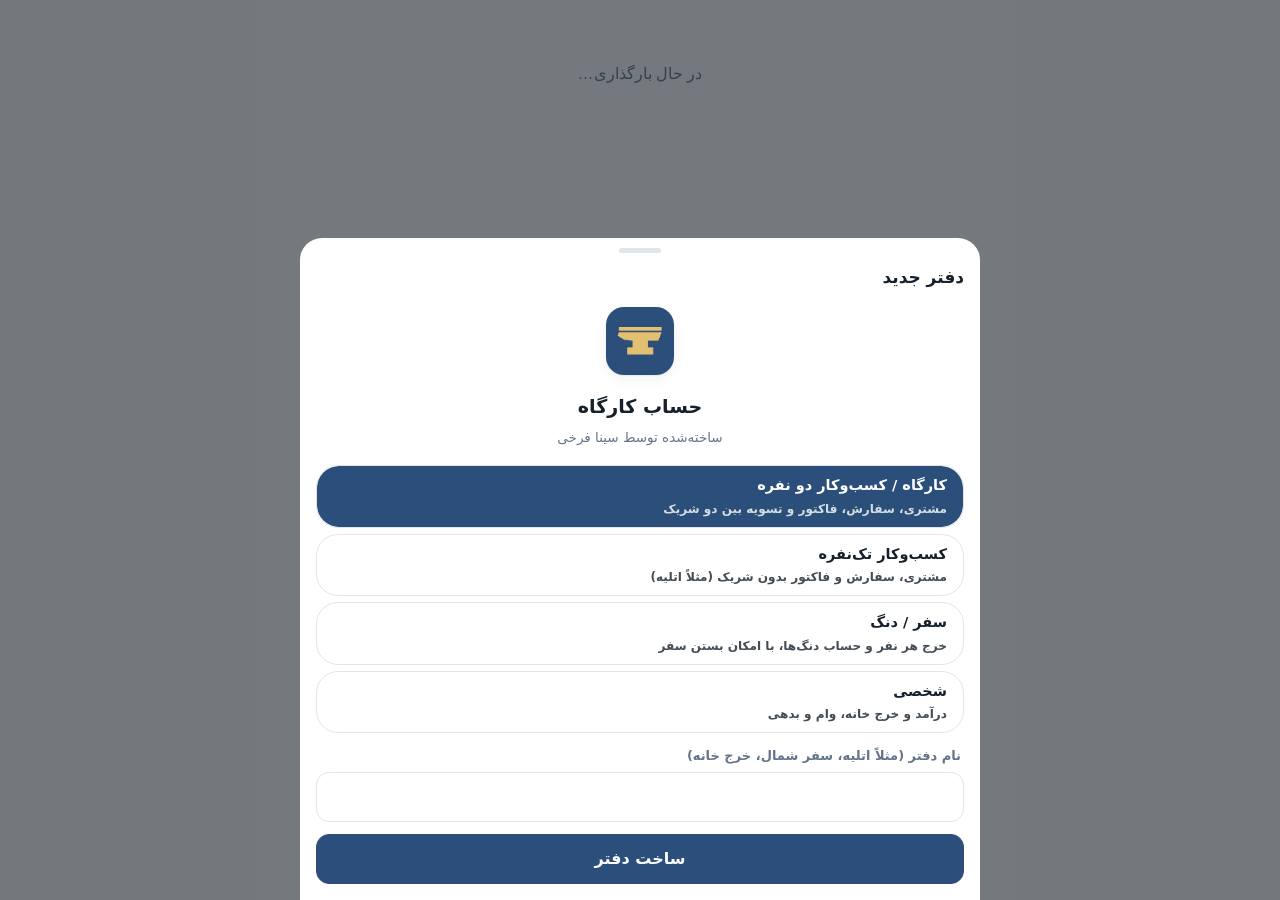
<file: index.html>
<!DOCTYPE html>
<html lang="fa" dir="rtl">
<head>
<meta charset="utf-8">
<meta name="viewport" content="width=device-width,initial-scale=1,viewport-fit=cover">
<meta name="theme-color" content="#1B3452">
<meta name="color-scheme" content="light">
<meta name="apple-mobile-web-app-capable" content="yes">
<meta name="mobile-web-app-capable" content="yes">
<meta name="apple-mobile-web-app-title" content="حساب کارگاه">
<link rel="manifest" href="manifest.json">
<link rel="apple-touch-icon" href="icon-180.png">
<link rel="icon" href="icon.svg" type="image/svg+xml">
<title>حساب کارگاه</title>
<link rel="stylesheet" href="style.css">
</head>
<body>
<div id="app"><div style="padding:60px 20px;text-align:center;color:#64748B;font-family:Tahoma,sans-serif">در حال بارگذاری…</div></div>
<div id="sheet"></div>
<div id="toast"></div>
<input type="file" id="file" accept=".json,application/json" hidden>
<script>
window.__showErr=function(m){var a=document.getElementById('app');if(!a||a.querySelector('header'))return;a.innerHTML='<div style="padding:18px;font:14px Tahoma,sans-serif;direction:rtl;line-height:1.9"><b>برنامه باز نشد.</b><br>این متن را به سازنده بفرست:<div style="direction:ltr;text-align:left;font:12px monospace;background:#fff;border:1px solid #ccc;padding:8px;margin-top:8px;word-break:break-all">'+String(m).replace(/</g,'&lt;')+'</div></div>';};
window.addEventListener('error',function(e){window.__showErr((e.message||'error')+' @ '+(e.filename||'').split('/').pop()+':'+(e.lineno||''));});
setTimeout(function(){var a=document.getElementById('app');if(a&&!window.__mainReady&&!a.querySelector('header')){a.innerHTML='<div style="padding:18px;font:14px Tahoma,sans-serif;direction:rtl;line-height:1.9"><b>برنامه هنوز بالا نیامده است.</b><br>اطلاعات شما روی گوشی سالم است.<br><a href="debug.html" style="color:#2B4F7A;font-weight:bold">ابزار عیب‌یابی و ذخیرهٔ پشتیبان ←</a><br><a href="index.html?safe=1" style="color:#2B4F7A">باز کردن در حالت امن ←</a><div style="direction:ltr;text-align:left;font:12px monospace;margin-top:8px">ready='+window.__mainReady+' extra='+typeof window.kargahExtra+'</div></div>';}},6000);
</script>
<script src="ideas.js" defer></script>
<script src="extra.js" defer></script>
<script src="app.js"></script>
<script src="app2.js"></script>
</body>
</html>
<!-- END v11 -->
</file>
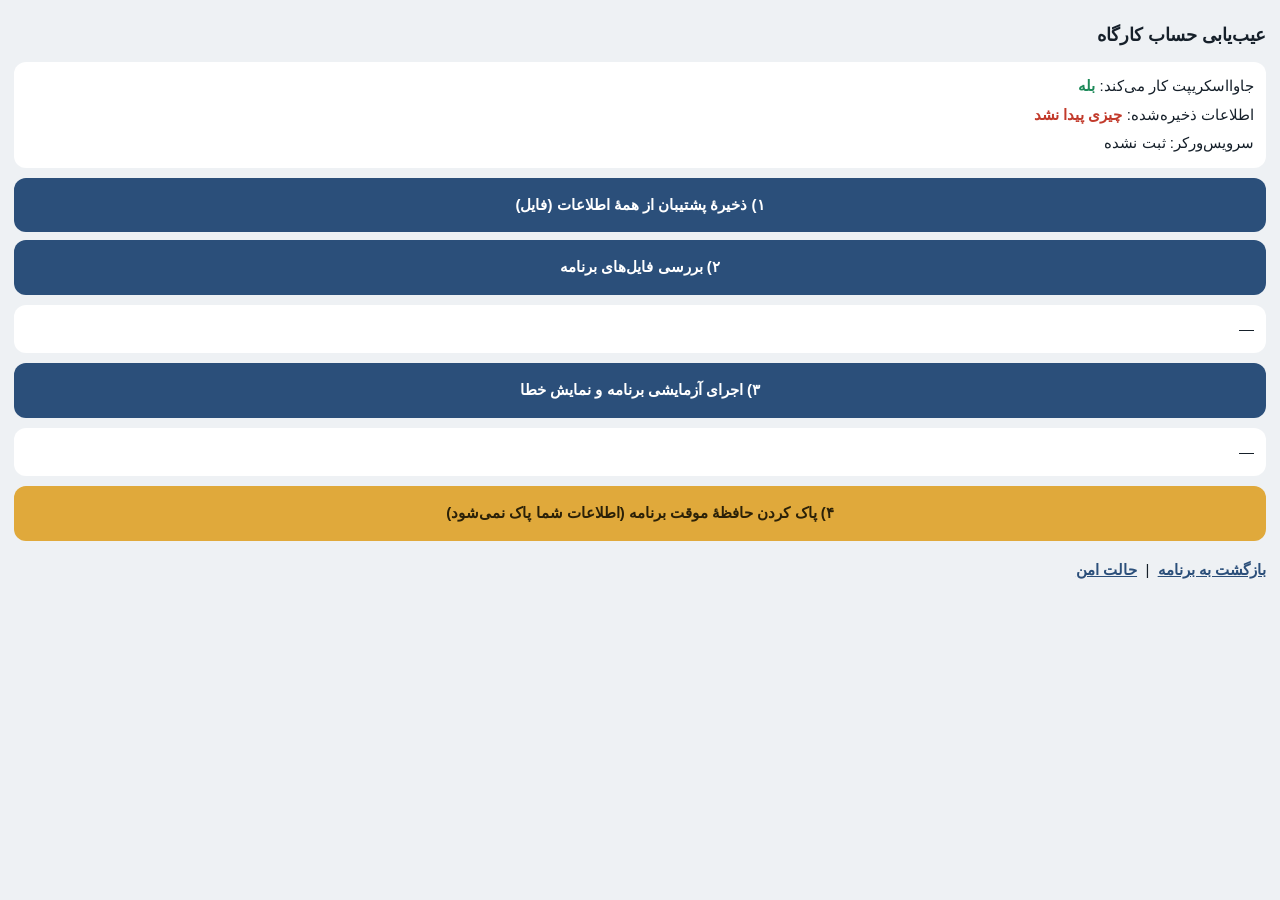
<file: debug-1.html>
<!DOCTYPE html>
<html lang="fa" dir="rtl"><head><meta charset="utf-8"><meta name="viewport" content="width=device-width,initial-scale=1"><title>عیب‌یابی حساب کارگاه</title>
<style>body{font:15px/1.9 Tahoma,sans-serif;margin:0;padding:14px;background:#EEF1F4;color:#16202A}h1{font-size:18px;margin:4px 0 8px}.b{display:block;width:100%;margin:8px 0;padding:13px;border:0;border-radius:12px;background:#2B4F7A;color:#fff;font:inherit;font-weight:bold}.b.g{background:#E0A93B;color:#2b2108}.c{background:#fff;border-radius:12px;padding:10px 12px;margin:10px 0;word-break:break-all}pre{direction:ltr;text-align:left;white-space:pre-wrap;font-size:12px;margin:4px 0}.ok{color:#1E8A5A}.bad{color:#C23A2B}a{color:#2B4F7A;font-weight:bold}</style></head><body>
<h1>عیب‌یابی حساب کارگاه</h1>
<div class="c" id="info">در حال بررسی…</div>
<button class="b" id="bk">۱) ذخیرهٔ پشتیبان از همهٔ اطلاعات (فایل)</button>
<button class="b" id="ft">۲) بررسی فایل‌های برنامه</button><div class="c" id="ftout">—</div>
<button class="b" id="ifr">۳) اجرای آزمایشی برنامه و نمایش خطا</button><div class="c" id="ifout">—</div>
<button class="b g" id="rs">۴) پاک کردن حافظهٔ موقت برنامه (اطلاعات شما پاک نمی‌شود)</button>
<p><a href="index.html">بازگشت به برنامه</a> &nbsp;|&nbsp; <a href="index.html?safe=1">حالت امن</a></p>
<script>
var $=function(i){return document.getElementById(i)};
function esc(s){return String(s).replace(/&/g,'&amp;').replace(/</g,'&lt;')}
var COLS={shop:['cust','ord','tx','pay','chq','notes','appt','sitems','smov'],solo:['cust','ord','tx','pay','chq','notes','appt','sitems','smov'],trip:['people','exp'],personal:['tx','debts']};
function root(){try{return JSON.parse(localStorage.getItem('kargah.v2'))}catch(e){return null}}
function info(){
  var h='',r=root(),raw=localStorage.getItem('kargah.v2'),old=localStorage.getItem('kargah.v1');
  h+='جاوااسکریپت کار می‌کند: <b class="ok">بله</b><br>';
  h+='اطلاعات ذخیره‌شده: '+(raw?'<b class="ok">پیدا شد ('+Math.round(raw.length/1024)+' کیلوبایت)</b>':(old?'نسخهٔ قدیمی پیدا شد':'<b class="bad">چیزی پیدا نشد</b>'))+'<br>';
  if(r&&r.books){h+='تعداد دفترها: '+r.books.length+'<br>';r.books.forEach(function(b){var n=0;(COLS[b.type]||[]).forEach(function(c){n+=((b.d&&b.d[c])||[]).filter(function(x){return !x.del}).length});h+='• '+esc(b.name)+' ('+esc(b.type)+') — '+n+' مورد'+(b.pin?' — رمزدار':'')+'<br>'});}
  h+='سرویس‌ورکر: ';
  if(navigator.serviceWorker){navigator.serviceWorker.getRegistrations().then(function(rs){$('info').innerHTML=h+(rs.length?rs.length+' مورد ثبت شده':'ثبت نشده')}).catch(function(){$('info').innerHTML=h+'نامشخص'});}else{$('info').innerHTML=h+'پشتیبانی نمی‌شود';}
}
info();
function dl(name,text){var a=document.createElement('a');a.href=URL.createObjectURL(new Blob([text],{type:'application/json'}));a.download=name;document.body.appendChild(a);a.click();setTimeout(function(){a.remove()},1500)}
$('bk').onclick=function(){
  var r=root();if(!r||!r.books){alert('اطلاعاتی پیدا نشد');return}
  dl('kargah-ALL-raw-'+Date.now()+'.json',JSON.stringify(r));
  r.books.forEach(function(b,i){setTimeout(function(){
    var d={app:'kargah',v:2,bid:b.id,type:b.type,name:b.name,at:Date.now(),set:{},log:(b.d&&b.d.log)||[]};
    if(b.d&&b.d.set&&(b.type==='shop'||b.type==='solo')){d.set={nameA:b.d.set.nameA,nameB:b.d.set.nameB,share:b.d.set.share,shop:b.d.set.shop,phone:b.d.set.phone}}
    (COLS[b.type]||[]).forEach(function(c){d[c]=(b.d&&b.d[c])||[]});
    if(b.type==='trip')d.closed=!!(b.d&&b.d.closed);
    dl('kargah-'+b.type+'-'+(i+1)+'.json',JSON.stringify(d));
  },700*(i+1));});
  alert('فایل‌ها دانلود شد. اگر مرورگر اجازهٔ چند دانلود پرسید، تأیید کن.');
};
$('ft').onclick=function(){
  var out=$('ftout');out.innerHTML='در حال بررسی…';var files=['index.html','style.css','app.js','app2.js','extra.js','ideas.js','sw.js','manifest.json'],res=[];
  var next=function(i){
    if(i>=files.length){out.innerHTML=res.join('');return}
    var u=files[i];
    fetch(u+'?t='+Date.now(),{cache:'no-store'}).then(function(r){return r.text().then(function(t){return{r:r,t:t}})}).then(function(o){
      var line='<b>'+u+'</b>: وضعیت '+o.r.status+'، '+Math.round(o.t.length/1024)+' کیلوبایت';
      var syn='';
      try{
        if(/\.js$/.test(u)){new Function(o.t);syn=' — <span class="ok">کد سالم</span>'+(o.t.indexOf('kargah v11')>-1||u==='sw.js'?'':' <span class="bad">(نسخهٔ قدیمی)</span>')}
        else if(u==='index.html'){syn=(o.t.indexOf('END v11')>-1&&o.t.indexOf('app2.js')>-1)?' — <span class="ok">نسخهٔ ۱۱ کامل است</span>':' — <span class="bad">ناقص یا قدیمی (باید «END v11» و «app2.js» داشته باشد)</span>';}
        else if(u==='style.css'){syn=o.t.indexOf('kargah v11')>-1?' — <span class="ok">سالم</span>':' — <span class="bad">قدیمی</span>';}
      }catch(e){syn=' — <span class="bad">خطای کد: '+esc(e.message)+'</span>'}
      if(o.t.length<300||/<html/i.test(o.t.slice(0,200))&&/\.js$/.test(u))syn=' — <span class="bad">محتوای نامعتبر (احتمالاً فایل آپلود نشده)</span><pre>'+esc(o.t.slice(0,120))+'</pre>';
      res.push(line+syn+'<br>');next(i+1);
    }).catch(function(e){res.push('<b>'+u+'</b>: <span class="bad">دریافت نشد ('+esc(e.message)+')</span><br>');next(i+1)});
  };next(0);
};
$('ifr').onclick=function(){
  var out=$('ifout');out.innerHTML='در حال اجرا (۸ ثانیه)…';
  var f=document.createElement('iframe');f.style.cssText='width:1px;height:1px;border:0;position:absolute;left:-9999px';f.src='index.html?dbg='+Date.now();document.body.appendChild(f);
  setTimeout(function(){
    try{var w=f.contentWindow,a=w.document.getElementById('app'),t=(a?a.innerText:'').replace(/\s+/g,' ').slice(0,300);
      out.innerHTML='ready='+w.__mainReady+' | extra='+(typeof w.kargahExtra)+' | ideas='+(w.KIDEAS?w.KIDEAS.length:'none')+'<pre>'+esc(t)+'</pre>';
    }catch(e){out.innerHTML='<span class="bad">'+esc(e.message)+'</span>'}
    f.remove();
  },8000);
};
$('rs').onclick=function(){
  var p=[];
  if(navigator.serviceWorker)p.push(navigator.serviceWorker.getRegistrations().then(function(rs){return Promise.all(rs.map(function(r){return r.unregister()}))}));
  if(window.caches)p.push(caches.keys().then(function(ks){return Promise.all(ks.map(function(k){return caches.delete(k)}))}));
  Promise.all(p).then(function(){alert('حافظهٔ موقت پاک شد. حالا برنامه دوباره باز می‌شود.');location.href='index.html?fresh='+Date.now()}).catch(function(e){alert('خطا: '+e.message)});
};
</script></body></html>
</file>
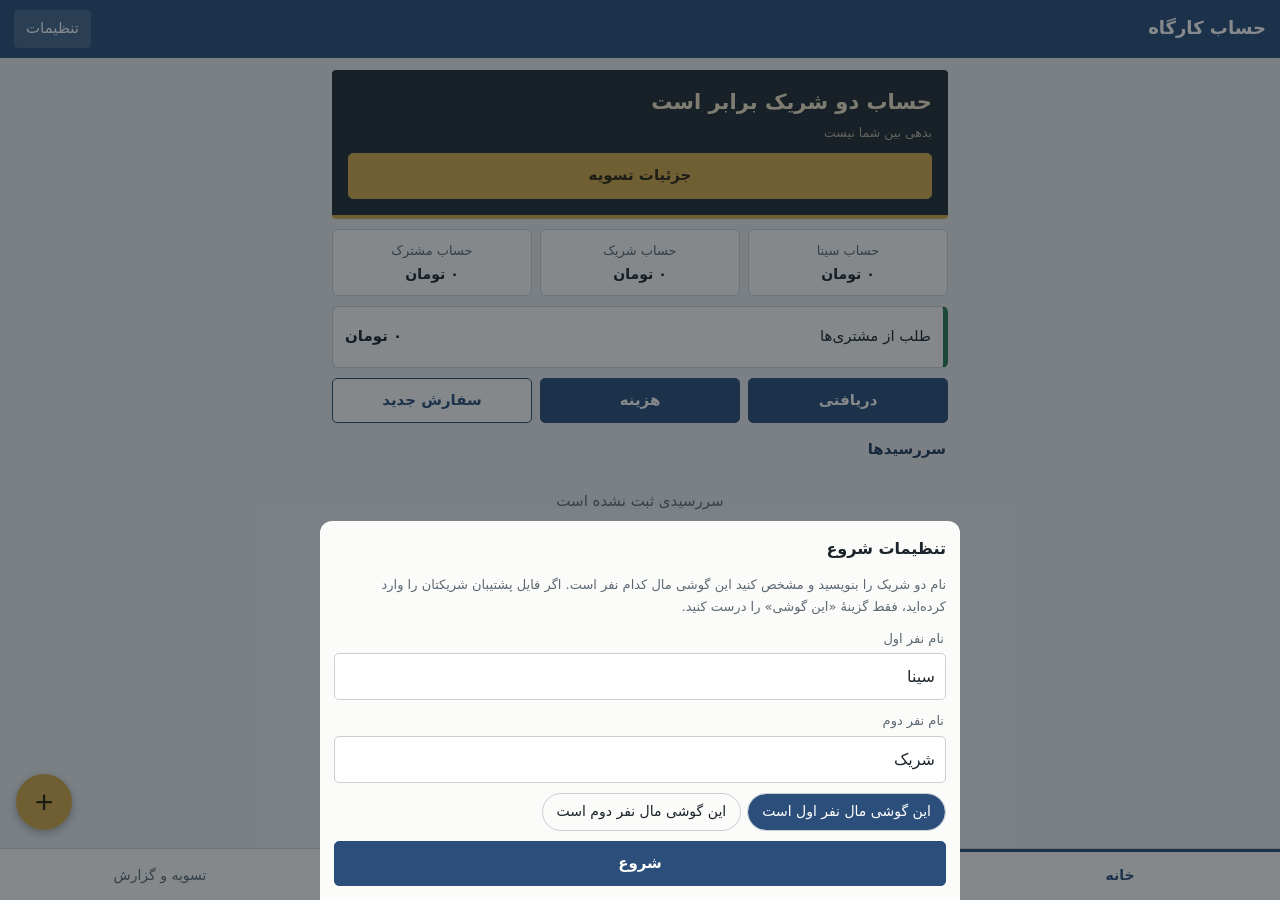
<file: index-1.html>
<!DOCTYPE html>
<html lang="fa" dir="rtl">
<head>
<meta charset="utf-8">
<meta name="viewport" content="width=device-width,initial-scale=1,viewport-fit=cover">
<meta name="theme-color" content="#2B4F7A">
<meta name="color-scheme" content="light">
<meta name="apple-mobile-web-app-capable" content="yes">
<meta name="mobile-web-app-capable" content="yes">
<meta name="apple-mobile-web-app-title" content="حساب کارگاه">
<link rel="manifest" href="manifest.json">
<link rel="apple-touch-icon" href="icon-180.png">
<link rel="icon" href="icon.svg" type="image/svg+xml">
<title>حساب کارگاه</title>
<style>
*{box-sizing:border-box;margin:0;-webkit-tap-highlight-color:transparent}
:root{--bg:#E9ECEE;--pan:#FBFBF9;--ink:#1B242B;--mut:#5C6973;--st:#2B4F7A;--st2:#1F3A5A;--gold:#D2A94B;--debt:#A8362A;--ok:#2A7A55;--ln:#C9D0D5;--plate:#222C34}
body{background:var(--bg);color:var(--ink);font-family:Vazirmatn,IRANSans,Tahoma,'Noto Sans Arabic',system-ui,sans-serif;line-height:1.7;font-size:15px;padding-bottom:calc(84px + env(safe-area-inset-bottom))}
header{position:sticky;top:0;z-index:5;background:var(--st);color:#fff;padding:10px 14px;padding-top:calc(10px + env(safe-area-inset-top));display:flex;align-items:center;gap:10px}
header h1{font-size:18px;flex:1;font-weight:700}
header button{background:rgba(255,255,255,.14);color:#fff;border:0;border-radius:4px;padding:6px 12px;font:inherit;min-height:36px}
main{max-width:640px;margin:0 auto;padding:12px}
.pan{background:var(--pan);border:1px solid var(--ln);border-radius:6px;padding:12px;margin-bottom:10px}
.pan.edge{border-right:5px solid var(--st)}
.pan.edge.d{border-right-color:var(--debt)}
.pan.edge.g{border-right-color:var(--gold)}
.pan.edge.o{border-right-color:var(--ok)}
.tap{cursor:pointer}
h2{font-size:15px;margin:14px 2px 8px;color:var(--st2)}
.plate{background:var(--plate);color:#F1E6C8;border-radius:4px;padding:16px;border-bottom:4px solid var(--gold);margin-bottom:10px}
.plate .big{font-size:21px;font-weight:700;line-height:1.55}
.plate small{color:#B9B39E;display:block;margin-top:4px}
.row{display:flex;gap:8px;flex-wrap:wrap;margin-top:10px}
.row>*{flex:1}
.btn{border:1px solid var(--st);background:var(--pan);color:var(--st);border-radius:5px;padding:9px 12px;font:inherit;font-weight:700;min-height:44px;text-align:center;text-decoration:none;display:inline-flex;align-items:center;justify-content:center}
.btn.pri{background:var(--st);color:#fff}
.btn.dng{border-color:var(--debt);color:var(--debt)}
.btn.gold{background:var(--gold);border-color:var(--gold);color:#2a2410}
.btn.sm{min-height:36px;padding:4px 10px;font-size:13px}
.kv{display:flex;justify-content:space-between;gap:8px;padding:5px 0;border-bottom:1px dashed var(--ln)}
.kv:last-child{border:0}
.kv b{font-weight:700}
.mut{color:var(--mut);font-size:13px}
.deb{color:var(--debt)}.okc{color:var(--ok)}
.grid3{display:grid;grid-template-columns:repeat(3,1fr);gap:8px;margin-bottom:10px}
.grid3 .pan{margin:0;padding:8px;text-align:center}
.grid3 b{display:block;font-size:14px}
.li{display:flex;justify-content:space-between;align-items:center;gap:8px}
.li .t{flex:1;min-width:0}
.li .a{font-weight:700;white-space:nowrap}
input,select,textarea{width:100%;font:inherit;font-size:16px;padding:9px 10px;border:1px solid var(--ln);border-radius:5px;background:#fff;color:var(--ink);min-height:44px}
label.l{display:block;font-size:13px;color:var(--mut);margin:0 2px 3px}
.f{margin-bottom:10px}
.jd{display:grid;grid-template-columns:1fr 1.4fr 1fr;gap:6px}
.chips{display:flex;gap:6px;flex-wrap:wrap;margin-bottom:10px}
.chips a,.chips label{padding:6px 14px;border:1px solid var(--ln);border-radius:20px;background:var(--pan);cursor:pointer;font-size:14px}
.chips a.on,.chips input:checked+span{background:var(--st);color:#fff}
.chips label{padding:0;overflow:hidden}.chips label span{display:block;padding:6px 14px;border-radius:20px}
.chips input{position:absolute;opacity:0;width:0;min-height:0}
#sheet{position:fixed;inset:0;background:rgba(15,22,28,.5);z-index:20;display:none;align-items:flex-end}
#sheet.on{display:flex}
.sh{background:var(--pan);width:100%;max-width:640px;margin:0 auto;max-height:92vh;overflow:auto;border-radius:12px 12px 0 0;padding:14px;padding-bottom:calc(14px + env(safe-area-inset-bottom))}
.shh{display:flex;justify-content:space-between;align-items:center;margin-bottom:12px}
.shh b{font-size:16px}
.x{background:none;border:0;color:var(--mut);font:inherit;padding:6px}
nav{position:fixed;bottom:0;right:0;left:0;background:var(--pan);border-top:1px solid var(--ln);display:grid;grid-template-columns:repeat(4,1fr);padding-bottom:env(safe-area-inset-bottom);z-index:6}
nav a{text-align:center;padding:12px 4px;font-size:14px;color:var(--mut);border-top:3px solid transparent;cursor:pointer}
nav a.on{color:var(--st);font-weight:700;border-top-color:var(--st)}
.fab{position:fixed;left:16px;bottom:calc(70px + env(safe-area-inset-bottom));z-index:7;width:56px;height:56px;border-radius:50%;border:0;background:var(--gold);color:#2a2410;font-size:32px;line-height:1;box-shadow:0 3px 10px rgba(0,0,0,.3)}
#toast{position:fixed;top:70px;left:50%;transform:translateX(-50%);background:var(--plate);color:#fff;padding:8px 16px;border-radius:6px;z-index:30;display:none;max-width:90%;text-align:center}
.inv h3{font-size:18px;margin-bottom:4px}
.inv table{width:100%;border-collapse:collapse;margin:10px 0}
.inv th,.inv td{border:1px solid #999;padding:6px;text-align:right}
.inv th{background:#eee}
.empty{text-align:center;color:var(--mut);padding:18px 8px}
@media print{header,nav,.fab,.noprint,#sheet,#toast{display:none!important}body{background:#fff;padding:0}.pan{border:0}main{max-width:none}}
</style>
</head>
<body>
<div id="app"></div>
<div id="sheet"></div>
<div id="toast"></div>
<input type="file" id="file" accept=".json,application/json" hidden>
<script>
'use strict';
/* ---------- helpers ---------- */
const KEY='kargah.v1';
const MONTHS=['فروردین','اردیبهشت','خرداد','تیر','مرداد','شهریور','مهر','آبان','آذر','دی','بهمن','اسفند'];
const CATS=['مصالح و آهن','برق و جوش','رنگ و پوشش','اجرت و کارگر','حمل و نقل','ابزار و تعمیرات','اجاره و قبوض','سایر'];
const $=(s,r=document)=>r.querySelector(s);
const esc=s=>String(s==null?'':s).replace(/[&<>"']/g,c=>({'&':'&amp;','<':'&lt;','>':'&gt;','"':'&quot;',"'":'&#39;'}[c]));
const uid=()=>Date.now().toString(36)+Math.random().toString(36).slice(2,7);
const fa=s=>String(s).replace(/\d/g,d=>'۰۱۲۳۴۵۶۷۸۹'[d]);
const en=s=>String(s).replace(/[۰-۹]/g,d=>'۰۱۲۳۴۵۶۷۸۹'.indexOf(d)).replace(/[٠-٩]/g,d=>'٠١٢٣٤٥٦٧٨٩'.indexOf(d));
const fmt=n=>fa(Math.round(Math.abs(n)).toString().replace(/\B(?=(\d{3})+(?!\d))/g,'٬'));
const money=n=>(n<0?'−':'')+fmt(n)+' تومان';
function words(n){n=Math.round(Math.abs(n));if(n<1000)return fa(n)+' تومان';const t=Math.round(n/1e3),m=Math.floor(t/1000),k=t%1000,p=[];if(m)p.push(fa(m)+' میلیون');if(k)p.push(fa(k)+' هزار');return p.join(' و ')+' تومان';}
/* Jalali conversion */
function g2j(gy,gm,gd){const g=[0,31,59,90,120,151,181,212,243,273,304,334];let jy=gy>1600?979:0;gy-=gy>1600?1600:621;const gy2=gm>2?gy+1:gy;let days=365*gy+~~((gy2+3)/4)-~~((gy2+99)/100)+~~((gy2+399)/400)-80+gd+g[gm-1];jy+=33*~~(days/12053);days%=12053;jy+=4*~~(days/1461);days%=1461;if(days>365){jy+=~~((days-1)/365);days=(days-1)%365;}const jm=days<186?1+~~(days/31):7+~~((days-186)/30);const jd=1+(days<186?days%31:(days-186)%30);return[jy,jm,jd];}
function j2g(jy,jm,jd){let gy=jy>979?1600:621;jy-=jy>979?979:0;let days=365*jy+~~(jy/33)*8+~~(((jy%33)+3)/4)+78+jd+(jm<7?(jm-1)*31:(jm-7)*30+186);gy+=400*~~(days/146097);days%=146097;if(days>36524){gy+=100*~~(--days/36524);days%=36524;if(days>=365)days++;}gy+=4*~~(days/1461);days%=1461;if(days>365){gy+=~~((days-1)/365);days=(days-1)%365;}let gd=days+1;const s=[0,31,(gy%4==0&&gy%100!=0)||gy%400==0?29:28,31,30,31,30,31,31,30,31,30,31];let gm;for(gm=0;gm<13&&gd>s[gm];gm++)gd-=s[gm];return[gy,gm,gd];}
const iso=d=>d.getFullYear()+'-'+String(d.getMonth()+1).padStart(2,'0')+'-'+String(d.getDate()).padStart(2,'0');
const today=()=>iso(new Date());
const pISO=s=>{const[a,b,c]=s.split('-').map(Number);return new Date(a,b-1,c);};
const toJ=s=>{const[a,b,c]=s.split('-').map(Number);return g2j(a,b,c);};
const jstr=s=>{if(!s)return '—';const[y,m,d]=toJ(s);return fa(d)+' '+MONTHS[m-1]+' '+fa(y);};
const dayDiff=(a,b)=>Math.round((pISO(b)-pISO(a))/864e5);
function jdate(name,val,empty){
  const[jy,jm,jd]=toJ(val||today());const cy=toJ(today())[0];
  let y='';if(empty)y+=`<option value="">—</option>`;
  for(let i=Math.min(cy-3,jy);i<=Math.max(cy+3,jy);i++)y+=`<option value="${i}" ${(val||!empty)&&i===jy?'selected':''}>${fa(i)}</option>`;
  let m='',d='';
  MONTHS.forEach((n,i)=>m+=`<option value="${i+1}" ${i+1===jm?'selected':''}>${n}</option>`);
  for(let i=1;i<=31;i++)d+=`<option value="${i}" ${i===jd?'selected':''}>${fa(i)}</option>`;
  return `<div class="jd"><select name="${name}_d">${d}</select><select name="${name}_m">${m}</select><select name="${name}_y">${y}</select></div>`;
}
function readJ(fd,name){const y=fd.get(name+'_y');if(!y)return '';const g=j2g(+y,+fd.get(name+'_m'),+fd.get(name+'_d'));return g[0]+'-'+String(g[1]).padStart(2,'0')+'-'+String(g[2]).padStart(2,'0');}
const num=(fd,n)=>parseInt(en(fd.get(n)||'').replace(/\D/g,''),10)||0;
const amt=(name,v)=>`<input class="amt" name="${name}" inputmode="numeric" autocomplete="off" placeholder="مبلغ به تومان" value="${v?fmt(v):''}">`;

/* ---------- data ---------- */
function fresh(){return{v:1,set:{nameA:'سینا',nameB:'شریک',who:'a',share:50,shop:'کارگاه آهنگری',phone:'',done:false,lastExport:0},cust:[],ord:[],tx:[],log:[]};}
function load(){try{const s=JSON.parse(localStorage.getItem(KEY));if(s&&s.v===1)return s;}catch(e){}return fresh();}
let S=load();
const save=()=>{try{localStorage.setItem(KEY,JSON.stringify(S));}catch(e){toast('ذخیره‌سازی ناموفق بود');}};
const live=a=>a.filter(x=>!x.del);
function put(col,rec){rec.u=Date.now();const i=S[col].findIndex(x=>x.id===rec.id);if(i<0)S[col].push(rec);else S[col][i]=rec;save();}
function logit(text){S.log.push({id:uid(),ts:Date.now(),by:S.set.who,text});save();}
const nm=k=>k==='a'?S.set.nameA:S.set.nameB;
const accLabel=k=>({a:'حساب '+S.set.nameA,b:'حساب '+S.set.nameB,s:'حساب مشترک',pa:'جیب شخصی '+S.set.nameA,pb:'جیب شخصی '+S.set.nameB})[k]||k;
const custOf=o=>S.cust.find(c=>c.id===o.cid)||{name:'؟'};
const orderPrice=o=>o.items&&o.items.length?o.items.reduce((s,i)=>s+i.q*i.p,0):(+o.price||0);
const paid=o=>live(S.tx).filter(t=>t.t==='in'&&t.oid===o.id).reduce((s,t)=>s+t.a,0);
const costs=o=>live(S.tx).filter(t=>t.t==='out'&&t.oid===o.id).reduce((s,t)=>s+t.a,0);
const rest=o=>orderPrice(o)-paid(o);
const ordLabel=o=>custOf(o).name+' — '+(o.title||'سفارش');
const byDate=(x,y)=>x.d<y.d?1:x.d>y.d?-1:(y.u||0)-(x.u||0);

function calc(){
  const inc={a:0,b:0,s:0},out={a:0,b:0,s:0},pk={a:0,b:0},dr={a:0,b:0,s:0},dw={a:0,b:0},stn={a:0,b:0};
  live(S.tx).forEach(t=>{
    if(t.t==='in')inc[t.acc]+=t.a;
    else if(t.t==='out'){if(t.acc==='pa')pk.a+=t.a;else if(t.acc==='pb')pk.b+=t.a;else out[t.acc]+=t.a;}
    else if(t.t==='draw'){dr[t.acc]+=t.a;dw[t.who]+=t.a;}
    else if(t.t==='settle'){const to=t.from==='a'?'b':'a';stn[t.from]-=t.a;stn[to]+=t.a;}
  });
  const H={a:inc.a-out.a-dr.a+stn.a,b:inc.b-out.b-dr.b+stn.b,s:inc.s-out.s-dr.s};
  const V={a:H.a-pk.a+dw.a,b:H.b-pk.b+dw.b};
  const r=(+S.set.share||50)/100;
  return{inc,out,pk,dr,dw,stn,H,V,x:V.a-r*(V.a+V.b)};
}
function settleText(c){
  if(Math.abs(c.x)<1000)return 'حساب دو شریک برابر است';
  const p=c.x>0?'a':'b',q=c.x>0?'b':'a';
  return `${nm(p)} باید ${words(c.x)} به ${nm(q)} بدهد`;
}

/* ---------- ui core ---------- */
let route={v:'home'};
function go(v,p){route=Object.assign({v},p||{});history.pushState({r:route},'');render();window.scrollTo(0,0);}
window.addEventListener('popstate',e=>{closeSheet(true);route=(e.state&&e.state.r)||{v:'home'};render();});
function toast(m){const t=$('#toast');t.textContent=m;t.style.display='block';clearTimeout(toast.h);toast.h=setTimeout(()=>t.style.display='none',2600);}
function closeSheet(){$('#sheet').classList.remove('on');$('#sheet').innerHTML='';}
let curDel=null;
function sheet(title,body,submit,opts){
  opts=opts||{};curDel=opts.del||null;
  const el=$('#sheet');
  el.innerHTML=`<div class="sh"><div class="shh"><b>${title}</b><button type="button" class="x" data-a="close">بستن</button></div><form id="f" autocomplete="off">${body}<div class="row"><button class="btn pri" type="submit">${opts.ok||'ذخیره'}</button>${opts.del?'<button type="button" class="btn dng" data-a="fdel">حذف</button>':''}</div></form></div>`;
  el.classList.add('on');
  const f=$('#f');
  f.onsubmit=e=>{e.preventDefault();const err=submit(new FormData(f));if(err)toast(err);else{closeSheet();render();}};
  const first=f.querySelector('input:not([type=hidden]):not([type=radio]),select');
}
document.addEventListener('input',e=>{
  if(e.target.classList&&e.target.classList.contains('amt')){const d=en(e.target.value).replace(/\D/g,'');e.target.value=d?fmt(+d):'';}
});
const optsHtml=(list,sel)=>list.map(([v,l])=>`<option value="${esc(v)}" ${v===sel?'selected':''}>${esc(l)}</option>`).join('');
const accOpts=(sel,pocket)=>optsHtml([['a',accLabel('a')],['b',accLabel('b')],['s',accLabel('s')]].concat(pocket?[['pa',accLabel('pa')],['pb',accLabel('pb')]]:[]),sel);
const ordOpts=(sel,none)=>optsHtml((none?[['',none]]:[]).concat(live(S.ord).sort((x,y)=>y.u-x.u).map(o=>[o.id,ordLabel(o)])),sel||'');

/* ---------- forms ---------- */
function fCust(rec){
  const r=rec||{};
  sheet(rec?'ویرایش مشتری':'مشتری جدید',`<div class="f"><label class="l">نام مشتری</label><input name="name" value="${esc(r.name)}"></div><div class="f"><label class="l">تلفن (اختیاری)</label><input name="phone" inputmode="tel" value="${esc(r.phone)}"></div><div class="f"><label class="l">یادداشت</label><input name="note" value="${esc(r.note)}"></div>`,fd=>{
    const name=(fd.get('name')||'').trim();if(!name)return 'نام مشتری را بنویسید';
    put('cust',{...r,id:r.id||uid(),name,phone:(fd.get('phone')||'').trim(),note:(fd.get('note')||'').trim()});
    logit((rec?'ویرایش':'ثبت')+' مشتری '+name);
  },rec?{del:()=>{
    if(live(S.ord).some(o=>o.cid===r.id)){toast('این مشتری سفارش دارد؛ اول سفارش‌ها را حذف کنید');return false;}
    r.del=true;put('cust',r);logit('حذف مشتری '+r.name);history.back();}}:null);
}
function fOrder(rec,cid){
  const r=rec||{};const cu=S.cust.find(c=>c.id===(r.cid||cid));
  sheet(rec?'ویرایش سفارش':'سفارش جدید',`
  <div class="f"><label class="l">نام مشتری</label><input name="cname" list="cl" value="${esc(cu?cu.name:'')}"><datalist id="cl">${live(S.cust).map(c=>`<option value="${esc(c.name)}">`).join('')}</datalist></div>
  <div class="f"><label class="l">تلفن مشتری (برای مشتری جدید، اختیاری)</label><input name="phone" inputmode="tel" value="${esc(cu?cu.phone:'')}"></div>
  <div class="f"><label class="l">سفارش چیست؟ (مثلاً درب حیاط)</label><input name="title" value="${esc(r.title)}"></div>
  <div class="f"><label class="l">مبلغ کل توافق‌شده</label>${amt('price',r.items&&r.items.length?orderPrice(r):r.price)}</div>
  <div class="f"><label class="l">تاریخ سفارش</label>${jdate('d',r.d||today())}</div>
  <div class="f"><label class="l">سررسید دریافت باقی‌مانده (اختیاری)</label>${jdate('due',r.due||'',true)}</div>`,fd=>{
    const name=(fd.get('cname')||'').trim();if(!name)return 'نام مشتری را بنویسید';
    let c=live(S.cust).find(x=>x.name===name);
    if(!c){c={id:uid(),name,phone:(fd.get('phone')||'').trim(),note:''};put('cust',c);}
    else if(fd.get('phone')&&!c.phone){c.phone=fd.get('phone').trim();put('cust',c);}
    const o={...r,id:r.id||uid(),cid:c.id,title:(fd.get('title')||'').trim()||'سفارش',price:num(fd,'price'),d:readJ(fd,'d')||today(),due:readJ(fd,'due'),items:r.items||[]};
    if(!rec)o.no=Math.max(0,...S.ord.map(x=>x.no||0))+1;
    put('ord',o);logit((rec?'ویرایش':'ثبت')+' سفارش «'+o.title+'» برای '+name);
    if(!rec){route={v:'ord',id:o.id};history.pushState({r:route},'');}
  },rec?{del:()=>{
    r.del=true;put('ord',r);live(S.tx).filter(t=>t.oid===r.id).forEach(t=>{t.del=true;put('tx',t);});
    logit('حذف سفارش «'+r.title+'» و تراکنش‌های آن');history.go(-1);}}:null);
}
function fItem(oid,idx){
  const o=S.ord.find(x=>x.id===oid);const it=idx>=0?o.items[idx]:{n:'',q:1,p:0};
  sheet(idx>=0?'ویرایش قلم':'قلم فاکتور',`<div class="f"><label class="l">شرح (مثلاً نرده، ورق، جوشکاری)</label><input name="n" value="${esc(it.n)}"></div><div class="f"><label class="l">تعداد / متراژ</label><input name="q" inputmode="decimal" value="${fa(it.q)}"></div><div class="f"><label class="l">قیمت واحد</label>${amt('p',it.p)}</div>`,fd=>{
    const n=(fd.get('n')||'').trim(),q=parseFloat(en(fd.get('q')||'1').replace('٫','.'))||1,p=num(fd,'p');
    if(!n||!p)return 'شرح و قیمت را وارد کنید';
    o.items=o.items||[];const rec={n,q,p};
    if(idx>=0)o.items[idx]=rec;else o.items.push(rec);
    o.price=orderPrice(o);put('ord',o);logit('قلم «'+n+'» در سفارش «'+o.title+'»');
  },idx>=0?{del:()=>{o.items.splice(idx,1);o.price=orderPrice(o);put('ord',o);logit('حذف یک قلم از سفارش «'+o.title+'»');}}:null);
}
function fIn(oid,rec){
  const r=rec||{};oid=r.oid||oid||'';
  sheet(rec?'ویرایش دریافتی':'دریافتی از مشتری',`
  <div class="f"><label class="l">سفارش</label><select name="oid">${ordOpts(oid,'— بدون سفارش —')}</select></div>
  <div class="f"><label class="l">مبلغ</label>${amt('a',r.a)}</div>
  <div class="chips"><label><input type="radio" name="kind" value="deposit" ${r.kind!=='pay'?'checked':''}><span>بیعانه</span></label><label><input type="radio" name="kind" value="pay" ${r.kind==='pay'?'checked':''}><span>پرداخت</span></label></div>
  <div class="f"><label class="l">به کدام حساب آمد؟</label><select name="acc">${accOpts(r.acc||S.set.who)}</select></div>
  <div class="f"><label class="l">تاریخ</label>${jdate('d',r.d||today())}</div>
  <div class="f"><label class="l">توضیح (اختیاری)</label><input name="note" value="${esc(r.note)}"></div>`,fd=>{
    const a=num(fd,'a');if(!a)return 'مبلغ را وارد کنید';
    const oidv=fd.get('oid')||'';
    put('tx',{...r,id:r.id||uid(),t:'in',a,kind:fd.get('kind'),acc:fd.get('acc'),oid:oidv,d:readJ(fd,'d')||today(),note:(fd.get('note')||'').trim(),by:r.by||S.set.who});
    const o=S.ord.find(x=>x.id===oidv);
    logit((rec?'ویرایش':'ثبت')+' دریافتی '+fmt(a)+(o?' از '+custOf(o).name:''));
  },rec?{del:()=>{r.del=true;put('tx',r);logit('حذف دریافتی '+fmt(r.a));}}:null);
}
function fOut(oid,rec){
  const r=rec||{};oid=r.oid||oid||'';
  sheet(rec?'ویرایش هزینه':'ثبت هزینه',`
  <div class="f"><label class="l">چه چیزی خریدی / خرج شد؟</label><input name="note" value="${esc(r.note)}"></div>
  <div class="f"><label class="l">مبلغ</label>${amt('a',r.a)}</div>
  <div class="f"><label class="l">از کجا پرداخت شد؟</label><select name="acc">${accOpts(r.acc||S.set.who,true)}</select></div>
  <div class="f"><label class="l">برای کدام سفارش؟</label><select name="oid">${ordOpts(oid,'— هزینه عمومی کارگاه —')}</select></div>
  <div class="f"><label class="l">دسته</label><select name="cat">${optsHtml(CATS.map(c=>[c,c]),r.cat||CATS[0])}</select></div>
  <div class="f"><label class="l">تاریخ</label>${jdate('d',r.d||today())}</div>`,fd=>{
    const a=num(fd,'a');if(!a)return 'مبلغ را وارد کنید';
    put('tx',{...r,id:r.id||uid(),t:'out',a,acc:fd.get('acc'),oid:fd.get('oid')||'',cat:fd.get('cat'),note:(fd.get('note')||'').trim(),d:readJ(fd,'d')||today(),by:r.by||S.set.who});
    logit((rec?'ویرایش':'ثبت')+' هزینه '+fmt(a)+' '+(fd.get('note')||''));
  },rec?{del:()=>{r.del=true;put('tx',r);logit('حذف هزینه '+fmt(r.a));}}:null);
}
function fSettle(rec){
  const c=calc(),r=rec||{};
  sheet(rec?'ویرایش تسویه':'ثبت پرداخت تسویه بین شریک‌ها',`
  <div class="f"><label class="l">چه کسی پرداخت کرد؟</label><select name="from">${optsHtml([['a',nm('a')],['b',nm('b')]],r.from||(c.x>=0?'a':'b'))}</select></div>
  <div class="f"><label class="l">مبلغ (به شریک دیگر داد)</label>${amt('a',r.a||Math.round(Math.abs(c.x)))}</div>
  <div class="f"><label class="l">تاریخ</label>${jdate('d',r.d||today())}</div>
  <div class="f"><label class="l">توضیح</label><input name="note" value="${esc(r.note)}"></div>`,fd=>{
    const a=num(fd,'a');if(!a)return 'مبلغ را وارد کنید';
    put('tx',{...r,id:r.id||uid(),t:'settle',a,from:fd.get('from'),d:readJ(fd,'d')||today(),note:(fd.get('note')||'').trim(),by:r.by||S.set.who});
    logit('ثبت تسویه '+fmt(a)+' از طرف '+nm(fd.get('from')));
  },rec?{del:()=>{r.del=true;put('tx',r);logit('حذف تسویه '+fmt(r.a));}}:null);
}
function fDraw(rec){
  const r=rec||{};
  sheet(rec?'ویرایش برداشت':'برداشت شخصی از پول کارگاه',`
  <div class="f"><label class="l">چه کسی برداشت کرد؟</label><select name="who">${optsHtml([['a',nm('a')],['b',nm('b')]],r.who||S.set.who)}</select></div>
  <div class="f"><label class="l">از کدام حساب؟</label><select name="acc">${accOpts(r.acc||S.set.who)}</select></div>
  <div class="f"><label class="l">مبلغ</label>${amt('a',r.a)}</div>
  <div class="f"><label class="l">تاریخ</label>${jdate('d',r.d||today())}</div>
  <div class="f"><label class="l">توضیح</label><input name="note" value="${esc(r.note)}"></div>`,fd=>{
    const a=num(fd,'a');if(!a)return 'مبلغ را وارد کنید';
    put('tx',{...r,id:r.id||uid(),t:'draw',a,who:fd.get('who'),acc:fd.get('acc'),d:readJ(fd,'d')||today(),note:(fd.get('note')||'').trim(),by:r.by||S.set.who});
    logit('ثبت برداشت '+fmt(a)+' توسط '+nm(fd.get('who')));
  },rec?{del:()=>{r.del=true;put('tx',r);logit('حذف برداشت '+fmt(r.a));}}:null);
}
function editTx(id){const t=S.tx.find(x=>x.id===id);if(!t)return;({in:fIn,out:fOut,settle:fSettle,draw:fDraw})[t.t](null,t);}
function fSetup(){
  const s=S.set;
  sheet('تنظیمات شروع',`<p class="mut" style="margin-bottom:10px">نام دو شریک را بنویسید و مشخص کنید این گوشی مال کدام نفر است. اگر فایل پشتیبان شریکتان را وارد کرده‌اید، فقط گزینهٔ «این گوشی» را درست کنید.</p>
  <div class="f"><label class="l">نام نفر اول</label><input name="na" value="${esc(s.nameA)}"></div>
  <div class="f"><label class="l">نام نفر دوم</label><input name="nb" value="${esc(s.nameB)}"></div>
  <div class="chips"><label><input type="radio" name="who" value="a" ${s.who==='a'?'checked':''}><span>این گوشی مال نفر اول است</span></label><label><input type="radio" name="who" value="b" ${s.who==='b'?'checked':''}><span>این گوشی مال نفر دوم است</span></label></div>`,fd=>{
    const na=(fd.get('na')||'').trim(),nb=(fd.get('nb')||'').trim();if(!na||!nb)return 'هر دو نام را بنویسید';
    Object.assign(S.set,{nameA:na,nameB:nb,who:fd.get('who'),done:true});save();
  },{ok:'شروع'});
  $('.x').style.display='none';
}

/* ---------- views ---------- */
function dueLabel(due){const n=dayDiff(today(),due);return n<0?[fa(-n)+' روز از سررسید گذشته','d']:n===0?['سررسید امروز','d']:n<=3?[fa(n)+' روز دیگر','g']:[fa(n)+' روز دیگر',''];}
function settlePlate(c,btn){return `<div class="plate"><div class="big">${esc(settleText(c))}</div><small>${Math.abs(c.x)>=1000?'بر اساس همهٔ ثبت‌ها، سهم '+fa(S.set.share)+'٪ / '+fa(100-S.set.share)+'٪':'بدهی بین شما نیست'}</small>${btn?'<div class="row"><button class="btn gold" data-a="go" data-v="acct">جزئیات تسویه</button></div>':''}</div>`;}
function vHome(){
  const c=calc(),od=live(S.ord);
  const recv=od.reduce((s,o)=>s+Math.max(0,rest(o)),0);
  const dues=od.filter(o=>rest(o)>0&&o.due).sort((x,y)=>x.due<y.due?-1:1);
  const stale=!S.set.lastExport||Date.now()-S.set.lastExport>7*864e5;
  let h=settlePlate(c,true);
  h+=`<div class="grid3"><div class="pan"><span class="mut">${esc('حساب '+S.set.nameA)}</span><b>${money(c.H.a)}</b></div><div class="pan"><span class="mut">${esc('حساب '+S.set.nameB)}</span><b>${money(c.H.b)}</b></div><div class="pan"><span class="mut">حساب مشترک</span><b>${money(c.H.s)}</b></div></div>`;
  h+=`<div class="pan edge ${recv>0?'g':'o'}"><div class="kv"><span>طلب از مشتری‌ها</span><b>${money(recv)}</b></div></div>`;
  h+=`<div class="row" style="margin:0 0 6px"><button class="btn pri" data-a="newIn">دریافتی</button><button class="btn pri" data-a="newOut">هزینه</button><button class="btn" data-a="newOrd">سفارش جدید</button></div>`;
  h+=`<h2>سررسیدها</h2>`;
  h+=dues.length?dues.slice(0,10).map(o=>{const[l,k]=dueLabel(o.due);return `<div class="pan edge ${k} tap" data-a="ord" data-id="${o.id}"><div class="li"><div class="t"><b>${esc(custOf(o).name)}</b><div class="mut">${esc(o.title)} · ${l}</div></div><div class="a deb">${money(rest(o))}</div></div></div>`;}).join(''):'<div class="empty">سررسیدی ثبت نشده است</div>';
  if(stale)h+=`<div class="pan edge g"><b>پشتیبان‌گیری</b><div class="mut">مدتی است پشتیبان نگرفته‌اید. برای هماهنگ شدن با شریک و امنیت اطلاعات، از تنظیمات «خروجی پشتیبان» بگیرید.</div><div class="row"><button class="btn sm" data-a="export">خروجی پشتیبان</button></div></div>`;
  return h;
}
function custTotals(cid){const os=live(S.ord).filter(o=>o.cid===cid);return{os,pr:os.reduce((s,o)=>s+orderPrice(o),0),pd:os.reduce((s,o)=>s+paid(o),0)};}
function custList(q){
  const list=live(S.cust).filter(c=>!q||c.name.includes(q)).map(c=>({c,t:custTotals(c.id)})).sort((x,y)=>(y.t.pr-y.t.pd)-(x.t.pr-x.t.pd));
  return list.length?list.map(({c,t})=>{const r=t.pr-t.pd;return `<div class="pan edge ${r>0?'d':'o'} tap" data-a="cust" data-id="${c.id}"><div class="li"><div class="t"><b>${esc(c.name)}</b><div class="mut">${fa(t.os.length)} سفارش</div></div><div class="a ${r>0?'deb':'okc'}">${r>0?'مانده '+money(r):'تسویه'}</div></div></div>`;}).join(''):'<div class="empty">مشتری‌ای پیدا نشد</div>';
}
function vCust(){return `<div class="f"><input id="q" placeholder="جستجوی مشتری" value=""></div><div id="clist">${custList('')}</div><div class="row"><button class="btn pri" data-a="newCust">مشتری جدید</button><button class="btn" data-a="newOrd">سفارش جدید</button></div>`;}
function vCustD(){
  const c=S.cust.find(x=>x.id===route.id);if(!c||c.del)return '<div class="empty">پیدا نشد</div>';
  const t=custTotals(c.id),r=t.pr-t.pd;
  let h=`<div class="pan edge ${r>0?'d':'o'}"><div class="li"><b style="font-size:17px">${esc(c.name)}</b><button class="btn sm" data-a="editCust" data-id="${c.id}">ویرایش</button></div>${c.phone?`<div><a href="tel:${esc(c.phone)}" style="color:var(--st)">${esc(fa(c.phone))}</a></div>`:''}${c.note?`<div class="mut">${esc(c.note)}</div>`:''}
  <div class="kv"><span>جمع سفارش‌ها</span><b>${money(t.pr)}</b></div><div class="kv"><span>دریافت‌شده</span><b>${money(t.pd)}</b></div><div class="kv"><span>مانده</span><b class="${r>0?'deb':'okc'}">${money(r)}</b></div></div>`;
  h+=`<h2>سفارش‌ها</h2>`+(t.os.length?t.os.sort((x,y)=>y.d<x.d?-1:1).map(o=>{const rr=rest(o);return `<div class="pan edge ${rr>0?'d':'o'} tap" data-a="ord" data-id="${o.id}"><div class="li"><div class="t"><b>${esc(o.title)}</b><div class="mut">${jstr(o.d)}</div></div><div class="a">${money(orderPrice(o))}<div class="mut ${rr>0?'deb':'okc'}">${rr>0?'مانده '+money(rr):'تسویه'}</div></div></div></div>`;}).join(''):'<div class="empty">هنوز سفارشی ندارد</div>');
  return h+`<div class="row"><button class="btn pri" data-a="newOrd" data-cid="${c.id}">سفارش جدید برای ${esc(c.name)}</button></div>`;
}
function txRow(t){
  const sign=t.t==='in'?'+':t.t==='out'?'−':'';
  const o=S.ord.find(x=>x.id===t.oid);
  const title=t.t==='in'?(t.kind==='deposit'?'بیعانه':'دریافتی')+(o?' · '+custOf(o).name:''):t.t==='out'?(t.note||t.cat||'هزینه'):t.t==='settle'?'تسویه: '+nm(t.from)+' به '+nm(t.from==='a'?'b':'a'):'برداشت '+nm(t.who);
  const sub=[jstr(t.d),t.t==='in'?accLabel(t.acc):t.t==='out'?accLabel(t.acc)+(o?' · '+ordLabel(o):''):t.t==='draw'?accLabel(t.acc):'',t.t==='out'&&t.note&&t.cat?t.cat:''].filter(Boolean).join(' · ');
  return `<div class="pan edge ${t.t==='in'?'o':t.t==='out'?'d':'g'} tap" data-a="edTx" data-id="${t.id}"><div class="li"><div class="t"><b>${esc(title)}</b><div class="mut">${esc(sub)}</div></div><div class="a ${t.t==='in'?'okc':t.t==='out'?'deb':''}">${sign}${fmt(t.a)}</div></div></div>`;
}
function vTx(){
  const f=route.f||'all';
  const list=live(S.tx).filter(t=>f==='all'||(f==='in'&&t.t==='in')||(f==='out'&&t.t==='out')||(f==='p'&&(t.t==='settle'||t.t==='draw'))).sort(byDate).slice(0,250);
  const chip=(k,l)=>`<a class="${f===k?'on':''}" data-a="filt" data-f="${k}">${l}</a>`;
  return `<div class="chips">${chip('all','همه')}${chip('in','دریافتی')}${chip('out','هزینه')}${chip('p','شریکی')}</div>`+(list.length?list.map(txRow).join(''):'<div class="empty">تراکنشی ثبت نشده است. با دکمهٔ + شروع کنید.</div>');
}
function vOrd(){
  const o=S.ord.find(x=>x.id===route.id);if(!o||o.del)return '<div class="empty">پیدا نشد</div>';
  const cu=custOf(o),pr=orderPrice(o),pd=paid(o),cs=costs(o),rs=pr-pd;
  const txs=live(S.tx).filter(t=>t.oid===o.id).sort(byDate);
  let h=`<div class="pan edge ${rs>0?'d':'o'}"><div class="li"><div class="t"><b style="font-size:17px">${esc(o.title)}</b><div class="mut tap" data-a="cust" data-id="${cu.id}" style="color:var(--st)">${esc(cu.name)}</div></div><button class="btn sm" data-a="editOrd" data-id="${o.id}">ویرایش</button></div>
  <div class="kv"><span>تاریخ سفارش</span><b>${jstr(o.d)}</b></div>
  <div class="kv"><span>مبلغ کل</span><b>${money(pr)}</b></div>
  <div class="kv"><span>دریافت‌شده</span><b class="okc">${money(pd)}</b></div>
  <div class="kv"><span>مانده</span><b class="${rs>0?'deb':'okc'}">${money(rs)}</b></div>
  ${o.due?`<div class="kv"><span>سررسید</span><b>${jstr(o.due)}${rs>0?' ('+dueLabel(o.due)[0]+')':''}</b></div>`:''}
  <div class="kv"><span>هزینهٔ خرید برای سفارش</span><b>${money(cs)}</b></div>
  <div class="kv"><span>سود این سفارش (قیمت منهای هزینه)</span><b class="${pr-cs>=0?'okc':'deb'}">${money(pr-cs)}</b></div></div>`;
  h+=`<div class="row" style="margin:0 0 6px"><button class="btn pri" data-a="newIn" data-id="${o.id}">دریافتی</button><button class="btn pri" data-a="newOut" data-id="${o.id}">هزینه</button><button class="btn" data-a="inv" data-id="${o.id}">فاکتور</button></div>`;
  h+=`<h2>اقلام فاکتور</h2>`;
  h+=o.items&&o.items.length?o.items.map((it,i)=>`<div class="pan tap" data-a="editItem" data-id="${o.id}" data-i="${i}"><div class="li"><div class="t"><b>${esc(it.n)}</b><div class="mut">${fa(it.q)} × ${fmt(it.p)}</div></div><div class="a">${fmt(it.q*it.p)}</div></div></div>`).join(''):'<div class="mut" style="margin:0 2px 8px">اگر قلم‌ها را اضافه کنید، فاکتور ریزتر می‌شود و مبلغ کل خودکار جمع می‌شود.</div>';
  h+=`<div class="row" style="margin:0 0 6px"><button class="btn sm" data-a="addItem" data-id="${o.id}">افزودن قلم</button></div>`;
  h+=`<h2>دریافتی‌ها و هزینه‌ها</h2>`+(txs.length?txs.map(txRow).join(''):'<div class="empty">هنوز چیزی ثبت نشده</div>');
  if(rs>0&&o.due)h+=`<div class="row"><button class="btn" data-a="ics" data-id="${o.id}">افزودن یادآوری به تقویم گوشی</button></div>`;
  return h;
}
function vInv(){
  const o=S.ord.find(x=>x.id===route.id);if(!o)return '';
  const cu=custOf(o),pr=orderPrice(o),pd=paid(o);
  const items=o.items&&o.items.length?o.items:[{n:o.title,q:1,p:pr}];
  return `<div class="pan inv"><h3>${esc(S.set.shop)}</h3>${S.set.phone?`<div>${esc(fa(S.set.phone))}</div>`:''}
  <div class="kv"><span>فاکتور شمارهٔ ${fa(o.no||1)}</span><span>${jstr(today())}</span></div>
  <div class="kv"><span>مشتری:</span><b>${esc(cu.name)}</b></div>
  <table><tr><th>شرح</th><th>تعداد</th><th>قیمت واحد</th><th>جمع</th></tr>${items.map(i=>`<tr><td>${esc(i.n)}</td><td>${fa(i.q)}</td><td>${fmt(i.p)}</td><td>${fmt(i.q*i.p)}</td></tr>`).join('')}</table>
  <div class="kv"><span>جمع کل</span><b>${money(pr)}</b></div>
  <div class="kv"><span>پرداخت‌شده (بیعانه و دریافتی‌ها)</span><b>${money(pd)}</b></div>
  <div class="kv"><span>مانده</span><b>${money(pr-pd)}</b></div>
  ${o.due&&pr-pd>0?`<div class="kv"><span>سررسید تسویه</span><b>${jstr(o.due)}</b></div>`:''}</div>
  <div class="row noprint"><button class="btn pri" data-a="print">چاپ / ذخیره PDF</button><button class="btn" data-a="shareInv" data-id="${o.id}">ارسال متن فاکتور</button></div>`;
}
function vAcct(){
  const c=calc();
  let h=settlePlate(c,false)+`<div class="row" style="margin:0 0 6px"><button class="btn pri" data-a="newSettle">ثبت پرداخت تسویه</button><button class="btn" data-a="newDraw">برداشت شخصی</button></div>`;
  ['a','b'].forEach(k=>{h+=`<h2>${esc(nm(k))}</h2><div class="pan"><div class="kv"><span>دریافتی به حساب خودش</span><b>${money(c.inc[k])}</b></div><div class="kv"><span>هزینه از حساب خودش</span><b>${money(c.out[k])}</b></div><div class="kv"><span>هزینه از جیب شخصی (طلب از کارگاه)</span><b>${money(c.pk[k])}</b></div><div class="kv"><span>برداشت شخصی</span><b>${money(c.dw[k])}</b></div><div class="kv"><span>دریافت/پرداخت تسویه</span><b>${money(c.stn[k])}</b></div><div class="kv"><span>موجودی حساب (طبق ثبت‌ها)</span><b>${money(c.H[k])}</b></div></div>`;});
  h+=`<h2>حساب مشترک</h2><div class="pan"><div class="kv"><span>دریافتی</span><b>${money(c.inc.s)}</b></div><div class="kv"><span>هزینه</span><b>${money(c.out.s)}</b></div><div class="kv"><span>موجودی</span><b>${money(c.H.s)}</b></div></div>`;
  const mm={};live(S.tx).forEach(t=>{if(t.t!=='in'&&t.t!=='out')return;const[y,m]=toJ(t.d);const k=y*100+m;(mm[k]=mm[k]||{i:0,o:0,y,m});mm[k][t.t==='in'?'i':'o']+=t.a;});
  const ms=Object.keys(mm).sort().reverse().slice(0,6);
  h+=`<h2>گزارش ماهانه</h2>`+(ms.length?ms.map(k=>{const x=mm[k];return `<div class="pan"><b>${MONTHS[x.m-1]} ${fa(x.y)}</b><div class="kv"><span>دریافتی</span><b class="okc">${money(x.i)}</b></div><div class="kv"><span>هزینه</span><b class="deb">${money(x.o)}</b></div><div class="kv"><span>خالص</span><b>${money(x.i-x.o)}</b></div></div>`;}).join(''):'<div class="empty">هنوز داده‌ای نیست</div>');
  const cat={};live(S.tx).filter(t=>t.t==='out').forEach(t=>cat[t.cat||'سایر']=(cat[t.cat||'سایر']||0)+t.a);
  const cs=Object.entries(cat).sort((x,y)=>y[1]-x[1]);
  if(cs.length)h+=`<h2>هزینه‌ها به تفکیک دسته</h2><div class="pan">${cs.map(([k,v])=>`<div class="kv"><span>${esc(k)}</span><b>${money(v)}</b></div>`).join('')}</div>`;
  const deb=live(S.cust).map(c=>({c,r:custTotals(c.id).pr-custTotals(c.id).pd})).filter(x=>x.r>0).sort((x,y)=>y.r-x.r);
  h+=`<h2>بدهکاران</h2>`+(deb.length?`<div class="pan">${deb.map(x=>`<div class="kv tap" data-a="cust" data-id="${x.c.id}"><span>${esc(x.c.name)}</span><b class="deb">${money(x.r)}</b></div>`).join('')}</div>`:'<div class="empty">بدهکاری وجود ندارد</div>');
  return h;
}
function vSet(){
  const s=S.set;
  const logs=S.log.slice().sort((x,y)=>y.ts-x.ts).slice(0,60);
  return `<div class="pan"><div class="kv"><span>شریک اول</span><b>${esc(s.nameA)}</b></div><div class="kv"><span>شریک دوم</span><b>${esc(s.nameB)}</b></div><div class="kv"><span>این گوشی</span><b>${esc(nm(s.who))}</b></div><div class="row"><button class="btn sm" data-a="setup">تغییر نام‌ها / این گوشی</button></div></div>
  <div class="pan"><form id="sf"><div class="f"><label class="l">نام کارگاه (روی فاکتور)</label><input name="shop" value="${esc(s.shop)}"></div><div class="f"><label class="l">تلفن کارگاه (روی فاکتور)</label><input name="phone" inputmode="tel" value="${esc(s.phone)}"></div><div class="f"><label class="l">سهم ${esc(s.nameA)} از شراکت (درصد)</label><input name="share" inputmode="numeric" value="${fa(s.share)}"></div><button class="btn pri" style="width:100%">ذخیرهٔ تنظیمات</button></form></div>
  <h2>پشتیبان و هماهنگی دو گوشی</h2>
  <div class="pan"><div class="mut" style="margin-bottom:8px">هر چند وقت یک بار «خروجی پشتیبان» بگیرید و در بله/ایتا/تلگرام برای شریک بفرستید. او «ورود پشتیبان» می‌زند و اطلاعات بدون تکرار ادغام می‌شود. شریک هم همین کار را برای شما انجام دهد.</div><div class="row"><button class="btn pri" data-a="export">خروجی پشتیبان</button><button class="btn" data-a="import">ورود پشتیبان</button></div>
  <div class="mut" style="margin-top:8px">آخرین خروجی: ${s.lastExport?new Date(s.lastExport).toLocaleDateString('fa-IR'):'هرگز'}</div></div>
  <h2>یادآوری سررسید</h2><div class="pan"><div class="mut" style="margin-bottom:8px">هر بار برنامه را باز کنید، سررسیدهای امروز و گذشته اعلام می‌شود. برای اطمینان بیشتر در صفحهٔ هر سفارش «افزودن یادآوری به تقویم گوشی» را بزنید.</div><div class="row"><button class="btn" data-a="notif">فعال‌سازی اعلان</button></div></div>
  <h2>سابقهٔ تغییرات</h2><div class="pan">${logs.length?logs.map(l=>`<div class="kv"><span>${esc(l.text)}<div class="mut">${esc(nm(l.by))} · ${new Date(l.ts).toLocaleDateString('fa-IR')} ${new Date(l.ts).toLocaleTimeString('fa-IR',{hour:'2-digit',minute:'2-digit'})}</div></span></div>`).join(''):'<div class="empty">خالی</div>'}</div>`;
}

/* ---------- render ---------- */
const TITLES={home:'حساب کارگاه',cust:'مشتری‌ها',custd:'مشتری',ord:'سفارش',tx:'تراکنش‌ها',acct:'تسویه و گزارش',set:'تنظیمات',inv:'فاکتور'};
function render(){
  const v=route.v,views={home:vHome,cust:vCust,custd:vCustD,ord:vOrd,tx:vTx,acct:vAcct,set:vSet,inv:vInv};
  const sub=['custd','ord','inv','set'].includes(v);
  const tab=v==='custd'||v==='ord'||v==='inv'?'cust':v;
  const tabs=[['home','خانه'],['cust','مشتری‌ها'],['tx','تراکنش‌ها'],['acct','تسویه و گزارش']];
  $('#app').innerHTML=`<header class="noprint">${sub?'<button data-a="back">بازگشت</button>':''}<h1>${TITLES[v]}</h1>${sub?'':'<button data-a="go" data-v="set">تنظیمات</button>'}</header><main>${views[v]()}</main>${sub?'':`<button class="fab noprint" data-a="plus" aria-label="افزودن">+</button>`}<nav class="noprint">${tabs.map(([k,l])=>`<a class="${tab===k?'on':''}" data-a="go" data-v="${k}">${l}</a>`).join('')}</nav>`;
  const q=$('#q');if(q)q.oninput=()=>{$('#clist').innerHTML=custList(q.value.trim());};
  const sf=$('#sf');if(sf)sf.onsubmit=e=>{e.preventDefault();const fd=new FormData(sf);S.set.shop=fd.get('shop').trim()||S.set.shop;S.set.phone=(fd.get('phone')||'').trim();const p=parseInt(en(fd.get('share')||'50').replace(/\D/g,''),10);S.set.share=p>0&&p<100?p:50;save();toast('ذخیره شد');render();};
}

/* ---------- actions ---------- */
function plusMenu(){
  sheet('چه چیزی ثبت کنم؟',`<div class="row" style="flex-direction:column"><button type="button" class="btn pri" data-a="newIn">دریافتی از مشتری</button><button type="button" class="btn pri" data-a="newOut">هزینه / خرید</button><button type="button" class="btn" data-a="newOrd">سفارش جدید</button><button type="button" class="btn" data-a="newCust">مشتری جدید</button><button type="button" class="btn" data-a="newDraw">برداشت شخصی</button></div>`,()=>{});
  $('#f .row:last-child')&&0;
  const f=$('#f');[...f.querySelectorAll('button[type=submit]')].forEach(b=>b.remove());
}
function icsFile(o){
  const c=custOf(o),d=o.due.replace(/-/g,'');
  const txt=['BEGIN:VCALENDAR','VERSION:2.0','PRODID:-//kargah//FA','BEGIN:VEVENT','UID:'+o.id+'@kargah','DTSTAMP:'+new Date().toISOString().replace(/[-:]/g,'').slice(0,15)+'Z','DTSTART;VALUE=DATE:'+d,'SUMMARY:'+'وصول طلب از '+c.name+' - '+money(rest(o)),'DESCRIPTION:'+(o.title||''),'BEGIN:VALARM','ACTION:DISPLAY','DESCRIPTION:سررسید وصول','TRIGGER;RELATED=START:PT9H','END:VALARM','END:VEVENT','END:VCALENDAR'].join('\r\n');
  dl(new Blob([txt],{type:'text/calendar'}),'reminder-'+d+'.ics');
}
function dl(blob,name){const a=document.createElement('a');a.href=URL.createObjectURL(blob);a.download=name;document.body.appendChild(a);a.click();setTimeout(()=>{URL.revokeObjectURL(a.href);a.remove();},1500);}
async function doExport(){
  const data=JSON.stringify({app:'kargah',v:1,at:Date.now(),set:{nameA:S.set.nameA,nameB:S.set.nameB,share:S.set.share,shop:S.set.shop,phone:S.set.phone},cust:S.cust,ord:S.ord,tx:S.tx,log:S.log});
  const name='kargah-backup-'+today()+'.json';
  S.set.lastExport=Date.now();save();
  try{const file=new File([data],name,{type:'application/json'});
    if(navigator.canShare&&navigator.canShare({files:[file]})){await navigator.share({files:[file],title:'پشتیبان حساب کارگاه'});render();return;}}catch(e){if(e&&e.name==='AbortError')return;}
  dl(new Blob([data],{type:'application/json'}),name);toast('فایل پشتیبان ذخیره شد');render();
}
function mergeCol(col,inc){const m=new Map(S[col].map(x=>[x.id,x]));let n=0;(inc||[]).forEach(x=>{const o=m.get(x.id);if(!o){m.set(x.id,x);n++;}else if(col!=='log'&&(x.u||0)>(o.u||0)){m.set(x.id,x);n++;}});S[col]=[...m.values()];return n;}
function doImport(text){
  let d;try{d=JSON.parse(text);}catch(e){return toast('فایل معتبر نیست');}
  if(!d||d.app!=='kargah')return toast('این فایل پشتیبان حساب کارگاه نیست');
  const fresh0=!S.set.done;
  const n=mergeCol('cust',d.cust)+mergeCol('ord',d.ord)+mergeCol('tx',d.tx);mergeCol('log',d.log);
  if(d.set){if(fresh0){S.set.nameA=d.set.nameA;S.set.nameB=d.set.nameB;S.set.who=S.set.who;}S.set.share=d.set.share||S.set.share;if(!S.set.phone)S.set.phone=d.set.phone||'';if(fresh0)S.set.shop=d.set.shop||S.set.shop;}
  save();render();toast(n?fa(n)+' مورد جدید یا به‌روز اضافه شد':'چیز جدیدی نبود');
  if(fresh0)setTimeout(fSetup,300);
}
function invText(o){
  const cu=custOf(o),pr=orderPrice(o),pd=paid(o);const items=o.items&&o.items.length?o.items:[{n:o.title,q:1,p:pr}];
  return [S.set.shop+(S.set.phone?' - '+fa(S.set.phone):''),'فاکتور شمارهٔ '+fa(o.no||1)+' - '+jstr(today()),'مشتری: '+cu.name,''].concat(items.map(i=>`• ${i.n}: ${fa(i.q)} × ${fmt(i.p)} = ${fmt(i.q*i.p)}`),['','جمع کل: '+money(pr),'پرداخت‌شده: '+money(pd),'مانده: '+money(pr-pd)],o.due&&pr-pd>0?['سررسید: '+jstr(o.due)]:[]).join('\n');
}
async function askNotif(){
  if(!('Notification' in window))return toast('این مرورگر اعلان پشتیبانی نمی‌کند');
  const p=await Notification.requestPermission();toast(p==='granted'?'اعلان فعال شد':'اجازه داده نشد');if(p==='granted')notifyDue(true);
}
async function notifyDue(force){
  if(!('Notification' in window)||Notification.permission!=='granted')return;
  const t=today();if(!force&&localStorage.getItem('kargah.nt')===t)return;
  const items=live(S.ord).filter(o=>o.due&&o.due<=t&&rest(o)>0);if(!items.length)return;
  localStorage.setItem('kargah.nt',t);
  const body=items.slice(0,4).map(o=>custOf(o).name+': '+money(rest(o))).join('\n');
  try{const reg=navigator.serviceWorker&&await navigator.serviceWorker.getRegistration();
    if(reg)reg.showNotification('سررسید وصول طلب',{body,icon:'icon-192.png',dir:'rtl',lang:'fa'});else new Notification('سررسید وصول طلب',{body});}catch(e){}
}
const A={
  close:()=>{closeSheet();},
  fdel:()=>{if(curDel&&confirm('حذف شود؟')){const r=curDel();if(r!==false){closeSheet();render();}}},
  go:d=>go(d.v),back:()=>history.back(),
  plus:plusMenu,
  newIn:d=>{closeSheet();fIn(d.id);},newOut:d=>{closeSheet();fOut(d.id);},
  newOrd:d=>{closeSheet();fOrder(null,d.cid);},newCust:()=>{closeSheet();fCust();},
  newSettle:()=>fSettle(),newDraw:()=>{closeSheet();fDraw();},
  ord:d=>go('ord',{id:d.id}),cust:d=>go('custd',{id:d.id}),
  editOrd:d=>fOrder(S.ord.find(x=>x.id===d.id)),editCust:d=>fCust(S.cust.find(x=>x.id===d.id)),
  addItem:d=>fItem(d.id,-1),editItem:d=>fItem(d.id,+d.i),
  edTx:d=>editTx(d.id),filt:d=>{route.f=d.f;render();},
  inv:d=>go('inv',{id:d.id}),print:()=>window.print(),
  shareInv:async d=>{const o=S.ord.find(x=>x.id===d.id),t=invText(o);try{if(navigator.share){await navigator.share({text:t});return;}}catch(e){if(e&&e.name==='AbortError')return;}try{await navigator.clipboard.writeText(t);toast('متن فاکتور کپی شد');}catch(e){prompt('متن فاکتور:',t);}},
  ics:d=>icsFile(S.ord.find(x=>x.id===d.id)),
  export:doExport,import:()=>$('#file').click(),notif:askNotif,setup:fSetup
};
document.addEventListener('click',e=>{
  const el=e.target.closest('[data-a]');if(!el)return;
  const fn=A[el.dataset.a];if(fn)fn(el.dataset);
});
$('#file').addEventListener('change',e=>{const f=e.target.files[0];if(!f)return;const r=new FileReader();r.onload=()=>doImport(r.result);r.readAsText(f);e.target.value='';});

/* ---------- start ---------- */
history.replaceState({r:route},'');
render();
if(!S.set.done)fSetup();
else notifyDue();
if('serviceWorker' in navigator&&location.protocol.startsWith('http'))navigator.serviceWorker.register('sw.js').catch(()=>{});
</script>
</body>
</html>
</file>
<file: style.css>
/* kargah v11 */
*{box-sizing:border-box;margin:0;-webkit-tap-highlight-color:transparent}
:root{--bg:#EEF1F4;--card:#fff;--ink:#16202A;--mut:#64748B;--st:#2B4F7A;--st2:#1B3452;--stbg:#E3EBF4;--gold:#E0A93B;--gbg:#FBF1D9;--ok:#1E8A5A;--okbg:#E2F3EA;--debt:#C23A2B;--dbg:#FBE7E4;--line:#E1E6EB;--plate:#1A242D;--r:16px;--sh:0 1px 2px rgba(22,32,42,.06),0 4px 14px rgba(22,32,42,.05)}
html{scroll-behavior:smooth}
body{background:var(--bg);color:var(--ink);font-family:Vazirmatn,IRANSans,Tahoma,'Noto Sans Arabic',system-ui,sans-serif;line-height:1.75;font-size:16px;padding-bottom:calc(92px + env(safe-area-inset-bottom))}
.ic{width:22px;height:22px;flex:none;display:block}
/* header */
header{position:sticky;top:0;z-index:8;background:linear-gradient(135deg,var(--st2),var(--st));color:#fff;box-shadow:0 2px 10px rgba(22,32,42,.18)}
.hwrap{padding:8px 10px;padding-top:calc(8px + env(safe-area-inset-top))}
.hrow{display:flex;align-items:center;gap:6px;max-width:680px;margin:0 auto}
header h1{font-size:18px;flex:1;font-weight:800;overflow:hidden;text-overflow:ellipsis;white-space:nowrap;padding:0 6px}
.ib{background:rgba(255,255,255,.16);color:#fff;border:0;border-radius:12px;width:42px;height:42px;display:grid;place-items:center;cursor:pointer}
.ib:active{background:rgba(255,255,255,.3)}
/* breadcrumbs */
.crumbs{background:var(--card);border-bottom:1px solid var(--line)}
.crumbs .in{max-width:680px;margin:0 auto;display:flex;align-items:center;gap:2px;padding:6px 12px;font-size:13.5px;overflow-x:auto;white-space:nowrap;scrollbar-width:none}
.crumbs .in::-webkit-scrollbar{display:none}
.crumbs a{color:var(--st);display:inline-flex;align-items:center;gap:5px;padding:4px 8px;border-radius:8px;cursor:pointer;max-width:42vw;overflow:hidden;text-overflow:ellipsis;font-weight:600}
.crumbs a:active{background:var(--stbg)}
.crumbs a .ic{width:17px;height:17px}
.crumbs .sep{color:#A7B3BF;padding:0 1px}
.crumbs .cur{padding:4px 8px;font-weight:800;color:var(--ink);overflow:hidden;text-overflow:ellipsis;max-width:46vw}
.crumbs .sw{margin-inline-start:auto;background:var(--stbg);flex:none}
main{max-width:680px;margin:0 auto;padding:14px 12px}
/* cards */
.pan{background:var(--card);border:1px solid var(--line);border-radius:var(--r);padding:14px;margin-bottom:10px;box-shadow:var(--sh)}
.pan.edge{border-right:5px solid var(--st)}
.pan.edge.d{border-right-color:var(--debt)}
.pan.edge.g{border-right-color:var(--gold)}
.pan.edge.o{border-right-color:var(--ok)}
.tap{cursor:pointer;transition:transform .08s}
.tap:active{transform:scale(.985);background:#FAFBFC}
h2{font-size:15.5px;margin:20px 2px 10px;color:var(--ink);display:flex;align-items:center;gap:8px;font-weight:800}
h2::before{content:'';width:4px;height:17px;border-radius:3px;background:var(--gold)}
.hint{color:var(--mut);font-size:13px;margin:-4px 2px 10px}
/* hero plate */
.plate{background:linear-gradient(160deg,#222E38,var(--plate));color:#F6ECCF;border-radius:var(--r);padding:20px 18px;border-bottom:5px solid var(--gold);margin-bottom:12px;box-shadow:0 6px 20px rgba(22,32,42,.22)}
.plate .big{font-size:22px;font-weight:800;line-height:1.6}
.plate small{color:#B8B29B;display:block;margin-top:6px;font-size:13px}
/* buttons */
.row{display:flex;gap:8px;flex-wrap:wrap;margin-top:12px}
.row>*{flex:1}
.btn{border:1.5px solid var(--st);background:var(--card);color:var(--st);border-radius:13px;padding:10px 14px;font:inherit;font-weight:800;min-height:48px;text-align:center;text-decoration:none;display:inline-flex;align-items:center;justify-content:center;gap:6px;cursor:pointer}
.btn:active{filter:brightness(.94)}
.btn.pri{background:var(--st);color:#fff}
.btn.dng{border-color:var(--debt);color:var(--debt)}
.btn.gold{background:var(--gold);border-color:var(--gold);color:#2b2108}
.btn.sm{min-height:38px;padding:4px 12px;font-size:13.5px;border-radius:11px}
/* quick tiles */
.tiles{display:grid;grid-template-columns:repeat(3,1fr);gap:10px;margin:0 0 6px}
.tile{background:var(--card);border:1px solid var(--line);border-radius:var(--r);box-shadow:var(--sh);padding:14px 6px 12px;display:flex;flex-direction:column;align-items:center;gap:8px;font:inherit;font-weight:800;font-size:14px;color:var(--ink);cursor:pointer}
.tile:active{transform:scale(.97)}
/* avatars */
.pan.tap>.li::after{content:'‹';color:#A7B3BF;font-size:26px;line-height:1;margin-inline-start:2px}
.av{width:42px;height:42px;border-radius:50%;display:grid;place-items:center;font-weight:800;font-size:17px;flex:none}
.av .ic{width:21px;height:21px}
.av.a0,.av.st{background:var(--stbg);color:var(--st)}
.av.a1,.av.ok{background:var(--okbg);color:var(--ok)}
.av.a2,.av.g{background:var(--gbg);color:#9A6B0B}
.av.a3,.av.d{background:var(--dbg);color:var(--debt)}
.av.a4{background:#EAE6F6;color:#5B46A6}
.av.a5{background:#E0F1F3;color:#1B7C88}
/* rows */
.kv{display:flex;justify-content:space-between;gap:10px;padding:7px 0;border-bottom:1px dashed var(--line)}
.kv:last-child{border:0}
.kv b{font-weight:800}
.mut{color:var(--mut);font-size:13px}
.deb{color:var(--debt)}.okc{color:var(--ok)}
.grid3{display:grid;grid-template-columns:repeat(3,1fr);gap:8px;margin-bottom:10px}
.grid3 .pan{margin:0;padding:10px 6px;text-align:center}
.grid3 b{display:block;font-size:14.5px;margin-top:2px}
.li{display:flex;justify-content:space-between;align-items:center;gap:10px}
.li .t{flex:1;min-width:0}
.li .t b{display:block;overflow:hidden;text-overflow:ellipsis}
.li .a{font-weight:800;white-space:nowrap;text-align:left}
/* forms */
input,select,textarea{width:100%;font:inherit;font-size:16px;padding:10px 12px;border:1.5px solid var(--line);border-radius:13px;background:#fff;color:var(--ink);min-height:48px}
input:focus,select:focus,textarea:focus{outline:0;border-color:var(--st);box-shadow:0 0 0 3px rgba(43,79,122,.15)}
label.l{display:block;font-size:13px;color:var(--mut);margin:0 3px 4px;font-weight:600}
.f{margin-bottom:12px}
.jd{display:grid;grid-template-columns:1fr 1.5fr 1.1fr;gap:6px}
.chips{display:flex;gap:6px;flex-wrap:wrap;margin-bottom:12px}
.chips a,.chips label{padding:7px 16px;border:1.5px solid var(--line);border-radius:22px;background:var(--card);cursor:pointer;font-size:14.5px;font-weight:600}
.chips a.on,.chips input:checked+span{background:var(--st);color:#fff}
.chips label{padding:0;overflow:hidden;position:relative}.chips label span{display:block;padding:7px 16px;border-radius:22px}
.chips input{position:absolute;opacity:0;width:0;min-height:0}
/* sheet */
#sheet{position:fixed;inset:0;background:rgba(15,22,28,.55);z-index:20;display:none;align-items:flex-end}
#sheet.on{display:flex}
.sh{background:var(--card);width:100%;max-width:680px;margin:0 auto;max-height:92vh;overflow:auto;border-radius:22px 22px 0 0;padding:10px 16px 16px;padding-bottom:calc(16px + env(safe-area-inset-bottom))}
.sh::before{content:'';display:block;width:42px;height:5px;border-radius:3px;background:var(--line);margin:0 auto 10px}
.shh{display:flex;justify-content:space-between;align-items:center;margin-bottom:14px}
.shh b{font-size:17px;font-weight:800}
.x{background:var(--bg);border:0;color:var(--mut);font:inherit;padding:6px 14px;border-radius:10px;font-weight:700}
.brand{text-align:center;margin:0 0 14px}
.brand img{width:68px;height:68px;border-radius:18px;box-shadow:var(--sh)}
.brand b{display:block;font-size:19px;margin-top:6px}
.brand span{color:var(--mut);font-size:13.5px}
/* tabs */
nav{position:fixed;bottom:0;right:0;left:0;background:var(--card);border-top:1px solid var(--line);display:grid;padding:6px 6px calc(6px + env(safe-area-inset-bottom));z-index:9;box-shadow:0 -4px 16px rgba(22,32,42,.06)}
nav a{display:flex;flex-direction:column;align-items:center;gap:2px;padding:4px 2px;font-size:12.5px;color:var(--mut);cursor:pointer;font-weight:600}
nav a .ic{width:25px;height:25px;padding:3px 14px;box-sizing:content-box;border-radius:14px;transition:background .15s}
nav a.on{color:var(--st);font-weight:800}
nav a.on .ic{background:var(--stbg)}
.fab{position:fixed;left:16px;bottom:calc(84px + env(safe-area-inset-bottom));z-index:10;width:58px;height:58px;border-radius:50%;border:0;background:var(--gold);color:#2b2108;display:grid;place-items:center;box-shadow:0 6px 16px rgba(160,110,10,.4);cursor:pointer}
.fab .ic{width:28px;height:28px;stroke-width:2.6}
#toast{position:fixed;bottom:calc(96px + env(safe-area-inset-bottom));left:50%;transform:translateX(-50%);background:var(--plate);color:#fff;padding:10px 18px;border-radius:12px;z-index:30;display:none;max-width:90%;text-align:center;box-shadow:0 6px 18px rgba(0,0,0,.3)}
#toast .tb{background:var(--gold);color:#2b2108;border:0;border-radius:9px;padding:4px 14px;font:inherit;font-weight:800;margin-inline-start:12px;cursor:pointer}
.credit{text-align:center;color:var(--mut);font-size:12.5px;margin:26px 0 4px}
.credit b{color:var(--ink)}
.guide ol{padding-right:20px;margin-top:6px}
.guide li{margin:4px 0}
.inv h3{font-size:18px;margin-bottom:4px}
.inv table{width:100%;border-collapse:collapse;margin:10px 0}
.inv th,.inv td{border:1px solid #999;padding:6px;text-align:right}
.inv th{background:#eee}
.empty{text-align:center;color:var(--mut);padding:22px 8px}
@media print{header,nav,.fab,.noprint,#sheet,#toast,.crumbs,.credit{display:none!important}body{background:#fff;padding:0}.pan{border:0;box-shadow:none}main{max-width:none}}
</file>
